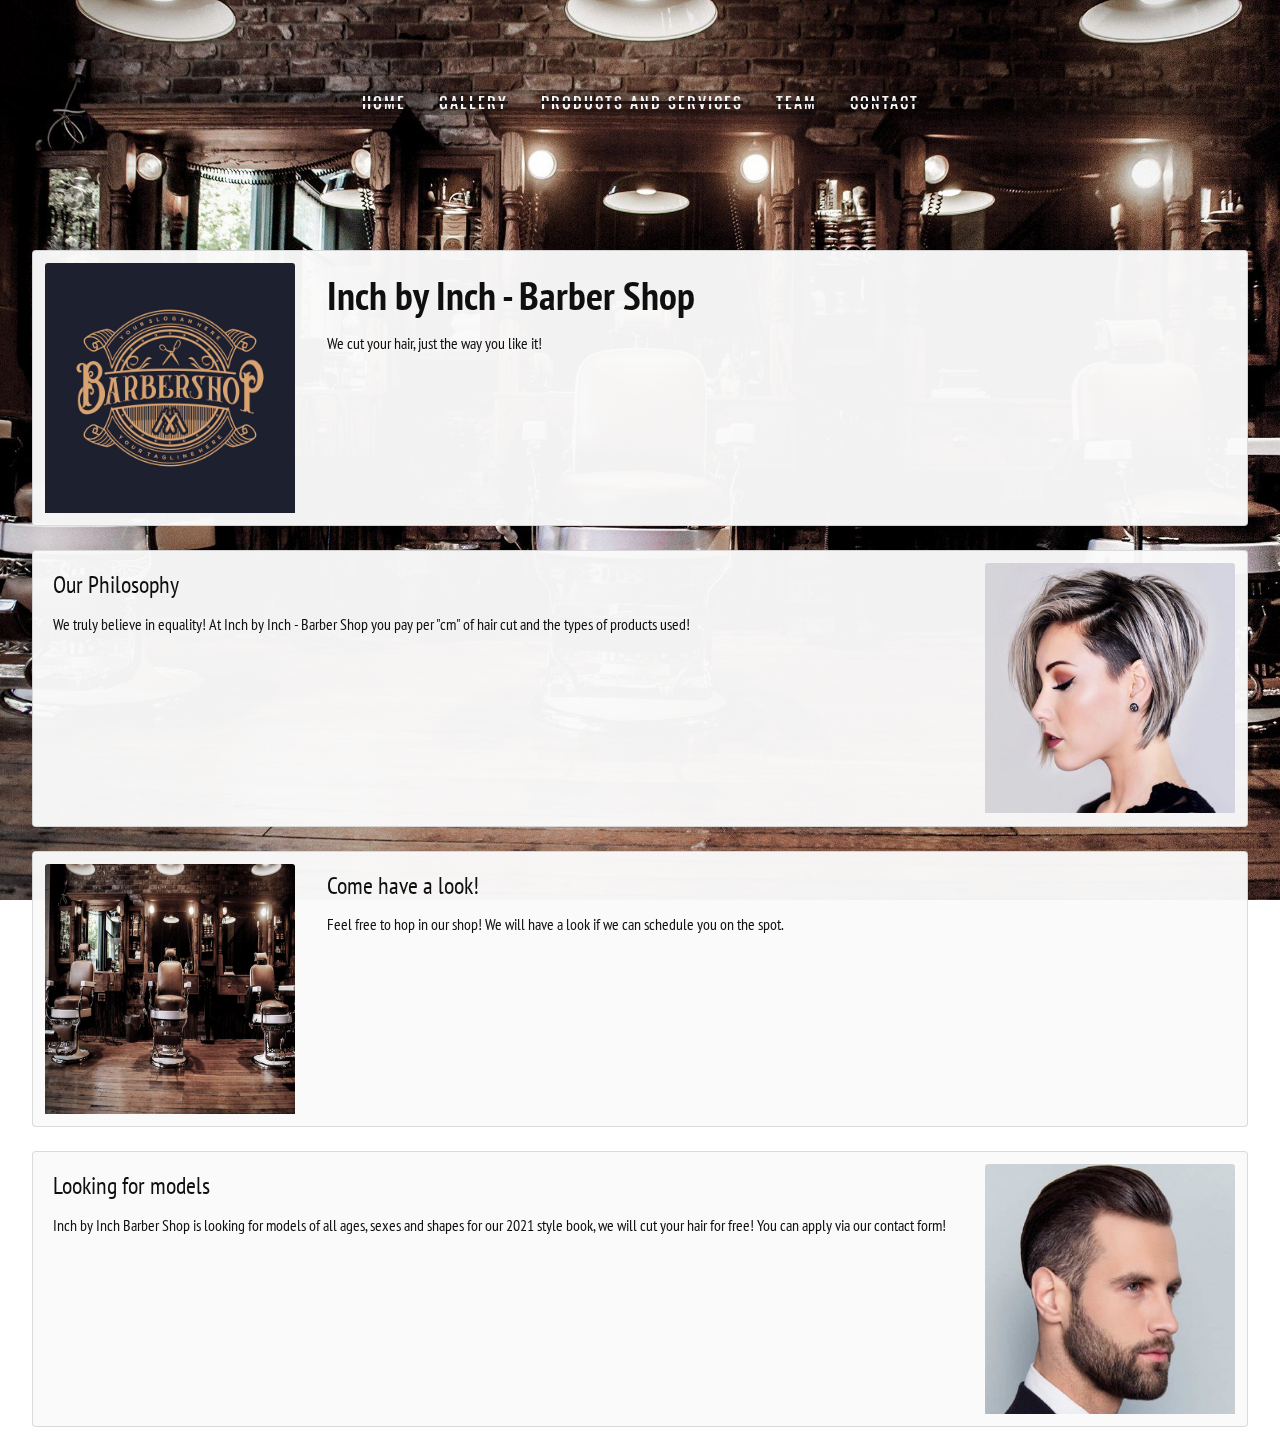
<file: index.html>
<!doctype html>
<html lang="en">
<head>
    <title>Inch By Inch - Barbershop</title>
    <!-- Required meta tags -->
    <meta charset="utf-8">
    <meta name="viewport" content="width=device-width, initial-scale=1">
    <meta name="description" content="Inch By Inch Barber Shop, find our services and opening hours here!">
    <meta name="keywords" content="Barber, Shop, Inch by Inch, Services, Equality, Hair, Opening Hours">
    <meta name="author" content="Sicco's Angels">
    <link rel="shortcut icon" href="https://example.com/myicon.ico">

    <!-- Facebook/Open Graph meta tags -->
    <meta property="og:title" content="Inch by Inch - Barber Shop">
    <meta property="og:description" content="Inch By Inch Barber Shop, find our services and opening hours here!">
    <meta property="og:image" content="Assets/IMG/logo-barbershop-with-vintage-style_116238-22.jpg">
    <meta property="og:url" content="https://hendrikcromboom.github.io/name-of-your-business/index.html">

    <!-- Facebook/Open Graph meta tags -->
    <meta name="twitter:title" content="Inch by Inch - Barber Shop">
    <meta name="twitter:description" content="Inch By Inch Barber Shop, find our services and opening hours here!">
    <meta name="twitter:image" content="ssets/IMG/logo-barbershop-with-vintage-style_116238-22.jpg">
    <meta name="twitter:card" content="https://hendrikcromboom.github.io/name-of-your-business/index.html">

    <!-- Bootstrap CSS -->
    <link rel="stylesheet" href="https://stackpath.bootstrapcdn.com/bootstrap/4.3.1/css/bootstrap.min.css"
          integrity="sha384-ggOyR0iXCbMQv3Xipma34MD+dH/1fQ784/j6cY/iJTQUOhcWr7x9JvoRxT2MZw1T" crossorigin="anonymous">
    <!-- Global CSS-->
    <link href="https://fonts.googleapis.com/css2?family=PT+Sans+Narrow&display=swap" rel="stylesheet">
    <link rel="stylesheet" href="Assets/CSS/hendrik.css" />
    <!-- Global site tag (gtag.js) - Google Analytics -->
    <script async src="https://www.googletagmanager.com/gtag/js?id=UA-175924129-1"></script>
    <script>
        window.dataLayer = window.dataLayer || [];
        function gtag(){dataLayer.push(arguments);}
        gtag('js', new Date());

        gtag('config', 'UA-175924129-1');
    </script>
</head>
<body>
<!-- Navbar -->
<div class="back"></div>
<nav id="navbar">
    <a href="index.html">Home</a>
    <a href="Assets/HTML/victoria.html">Gallery</a>
    <a href="Assets/HTML/cis.html">Products and Services</a>
    <a href="Assets/HTML/alej.html">Team</a>
    <a href="Assets/HTML/alejcontact.html">Contact</a>
</nav>

<!-- Content/Article -->
<article>
    <div class="card mid">
        <img class="card-img-top logo" src="Assets/IMG/logo-barbershop-with-vintage-style_116238-22.jpg" alt="Barbershop Logo">
        <div class="card-body">
            <h1 class="card-title font-weight-bold">Inch by Inch - Barber Shop</h1>
            <p class="card-text">
                We cut your hair, just the way you like it!
            </p>
        </div>
    </div>
    <br>
    <div class="card mid">
        <div class="card-body">
            <h4 class="card-title">Our Philosophy</h4>
            <p class="card-text">
                We truly believe in equality! At Inch by Inch - Barber Shop you pay per "cm" of hair cut and the types of products used!
            </p>
        </div>
        <img class="card-img-top logo" src="Assets/IMG/CAR/woman3.jpg" alt="Barbershop Logo">
    </div>
    <br>
    <div class="card mid">
        <img class="card-img-top logo" src="Assets/IMG/bg.jpg" alt="Barbershop Inside Pic">
        <div class="card-body">
            <h4 class="card-title">Come have a look!</h4>
            <p class="card-text">
                Feel free to hop in our shop! We will have a look if we can schedule you on the spot.
            </p>
        </div>
    </div>
    <br>
    <div class="card mid">
        <div class="card-body">
            <h4 class="card-title">Looking for models</h4>
            <p class="card-text">
               Inch by Inch Barber Shop is looking for models of all ages, sexes and shapes for our 2021 style book, we will cut your hair for free! You can apply via our contact form!
            </p>
        </div>
        <img class="card-img-top logo" src="Assets/IMG/CAR/man4.jpg" alt="Barbershop Model">
    </div>
    <br>
</article>
<!-- Optional JavaScript -->
<!-- jQuery first, then Popper.js, then Bootstrap JS -->
<script src="https://code.jquery.com/jquery-3.3.1.slim.min.js"
        integrity="sha384-q8i/X+965DzO0rT7abK41JStQIAqVgRVzpbzo5smXKp4YfRvH+8abtTE1Pi6jizo"
        crossorigin="anonymous"></script>
<script src="https://cdnjs.cloudflare.com/ajax/libs/popper.js/1.14.7/umd/popper.min.js"
        integrity="sha384-UO2eT0CpHqdSJQ6hJty5KVphtPhzWj9WO1clHTMGa3JDZwrnQq4sF86dIHNDz0W1"
        crossorigin="anonymous"></script>
<script src="https://stackpath.bootstrapcdn.com/bootstrap/4.3.1/js/bootstrap.min.js"
        integrity="sha384-JjSmVgyd0p3pXB1rRibZUAYoIIy6OrQ6VrjIEaFf/nJGzIxFDsf4x0xIM+B07jRM"
        crossorigin="anonymous"></script>
</body>
</html>

<!-- Styled by Hendrik Cromboom 2020 -->
</file>
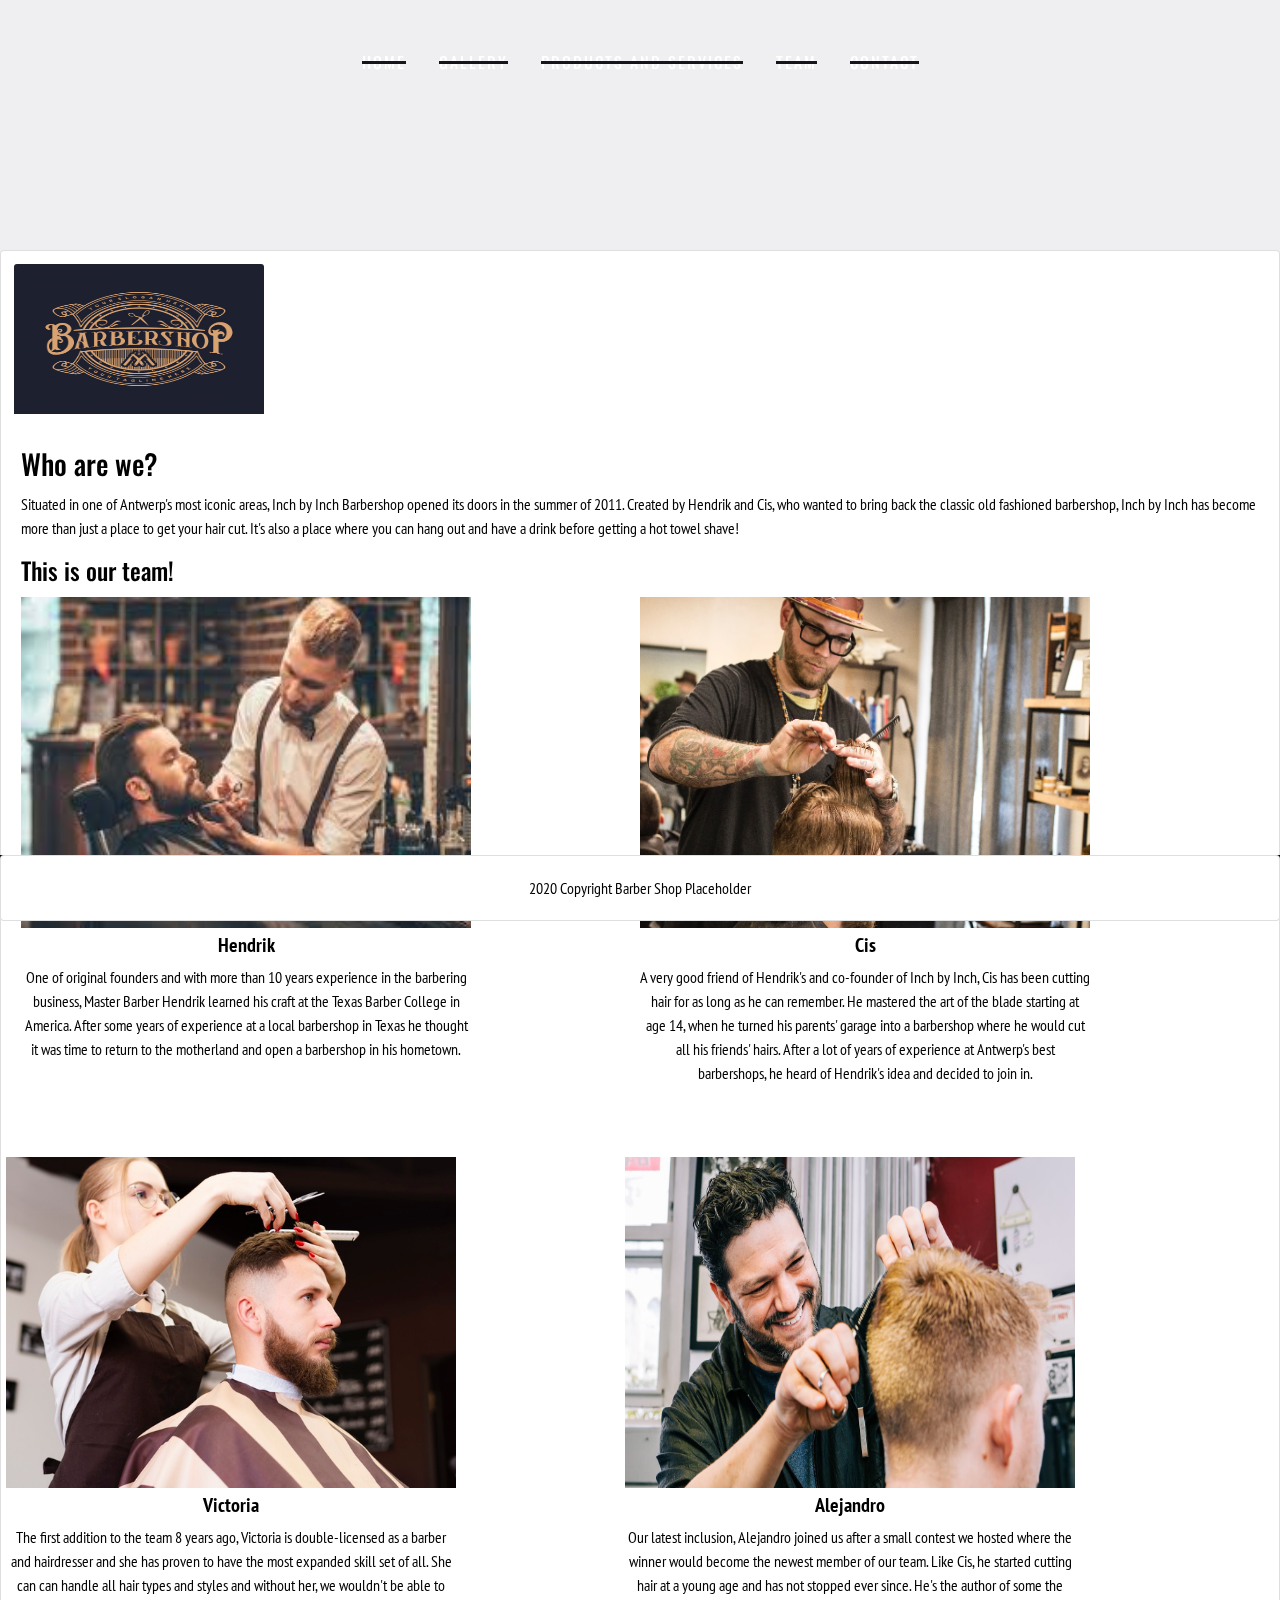
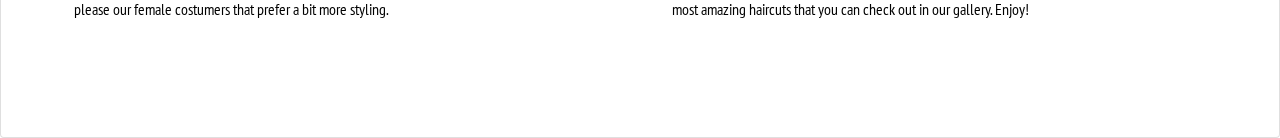
<file: Assets/HTML/alej.html>
<!doctype html>
<html lang="en">
<head>
    <!-- Required meta tags -->
    <meta charset="utf-8">
    <meta name="viewport" content="width=device-width, initial-scale=1, shrink-to-fit=no">

    <!-- Bootstrap CSS -->
    <link rel="stylesheet" href="https://stackpath.bootstrapcdn.com/bootstrap/4.3.1/css/bootstrap.min.css" integrity="sha384-ggOyR0iXCbMQv3Xipma34MD+dH/1fQ784/j6cY/iJTQUOhcWr7x9JvoRxT2MZw1T" crossorigin="anonymous">
    <link href="https://fonts.googleapis.com/css2?family=PT+Sans+Narrow&display=swap" rel="stylesheet">
    <link rel="stylesheet" type="text/css" href="../CSS/alej.css">

    <title>About us</title>
</head>
<body>

<!-- Navbar Placeholder -->
<div class="back"></div>
<nav>
    <a href="../../index.html">Home</a>
    <a href="../HTML/victoria.html">Gallery</a>
    <a href="../HTML/cis.html">Products and Services</a>
    <a href="../HTML/alej.html">Team</a>
    <a href="../HTML/alejcontact.html">Contact</a>
</nav>
<!-- Content Placeholder -->
<article>
    <div class="card mid">
        <img class="card-img-top logo" src="../IMG/logo-barbershop-with-vintage-style_116238-22.jpg" alt="Barbershop Logo">
        <div class="card-body">
            <h3 class="card-title">Who are we?</h3>
            <p class="card-text">
                Situated in one of Antwerp's most iconic areas, Inch by Inch Barbershop opened its doors in the summer of 2011. Created by Hendrik and Cis,
                who wanted to bring back the classic old fashioned barbershop, Inch by Inch has become more than just a place to get your hair cut.
                It's also a place where you can hang out and have a drink before getting a hot towel shave!
            </p>
            <h4 class="card-title">This is our team!</h4>
            <div class="row row-alej">
                <div class="col col-alej">
                    <div class="team1">
                        <img src="../IMG/barber.jpg" alt="Hendrik" class="center">
                        <h5 class="names">Hendrik</h5>
                        <p style="text-align: center">One of original founders and with more than 10 years experience in the barbering
                            business, Master Barber Hendrik learned his craft at the Texas Barber College in America. After some years
                            of experience at a local barbershop in Texas he thought it was time to return to the motherland and open
                            a barbershop in his hometown.
                        </p>
                    </div>
                </div>
                <div class="col col-alej">
                    <div class="team1">
                        <img src="../IMG/barber2.jpg" alt="Cis" class="center">
                        <h5 class="names">Cis</h5>
                        <p style="text-align: center">A very good friend of Hendrik's and co-founder of Inch by Inch, Cis has been cutting
                            hair for as long as he can remember. He mastered the art of the blade starting at age 14, when he turned
                            his parents' garage into a barbershop where he would cut all his friends' hairs. After a lot of years of
                            experience at Antwerp's best barbershops, he heard of Hendrik's idea and decided to join in.
                        </p>
                    </div>
                </div>
                <div class="row row-alej">
                    <div class="col col-alej">
                        <div class="team1">
                            <img src="../IMG/barbergirl.jpg" alt="Victoria" class="center">
                            <h5 class="names">Victoria</h5>
                            <p style="text-align: center">The first addition to the team 8 years ago, Victoria is double-licensed as
                                a barber and hairdresser and she has proven to have the most expanded skill set of all. She can can handle
                                all hair types and styles and without her, we wouldn't be able to please our female costumers that prefer
                                a bit more styling.
                            </p>
                        </div>
                    </div>
                    <div class="col col-alej">
                        <div class="team1">
                            <img src="../IMG/barber3.jpg" alt="Alejandro" class="center">
                            <h5 class="names">Alejandro</h5>
                            <p style="text-align: center">Our latest inclusion, Alejandro joined us after a small contest we hosted where the winner
                                would become the newest member of our team. Like Cis, he started cutting hair at a young age and has not stopped
                                ever since. He's the author of some the most amazing haircuts that you can check out in our gallery. Enjoy!
                            </p>
                        </div>
                    </div>
                </div>
        </div>
    </div>
</article>

    <!-- Content Footer -->
    <footer>
        <div class="ftr">
            <div class="card">
                <div class="card-body">
                    <p class="card-text">
                        2020 Copyright Barber Shop Placeholder
                    </p>
                </div>
            </div>
        </div>
    </footer>
    <!-- Optional JavaScript -->
    <!-- jQuery first, then Popper.js, then Bootstrap JS -->
    <script src="https://code.jquery.com/jquery-3.3.1.slim.min.js"
            integrity="sha384-q8i/X+965DzO0rT7abK41JStQIAqVgRVzpbzo5smXKp4YfRvH+8abtTE1Pi6jizo"
            crossorigin="anonymous"></script>
    <script src="https://cdnjs.cloudflare.com/ajax/libs/popper.js/1.14.7/umd/popper.min.js"
            integrity="sha384-UO2eT0CpHqdSJQ6hJty5KVphtPhzWj9WO1clHTMGa3JDZwrnQq4sF86dIHNDz0W1"
            crossorigin="anonymous"></script>
    <script src="https://stackpath.bootstrapcdn.com/bootstrap/4.3.1/js/bootstrap.min.js"
            integrity="sha384-JjSmVgyd0p3pXB1rRibZUAYoIIy6OrQ6VrjIEaFf/nJGzIxFDsf4x0xIM+B07jRM"
            crossorigin="anonymous"></script>



</body>
</html>
</file>
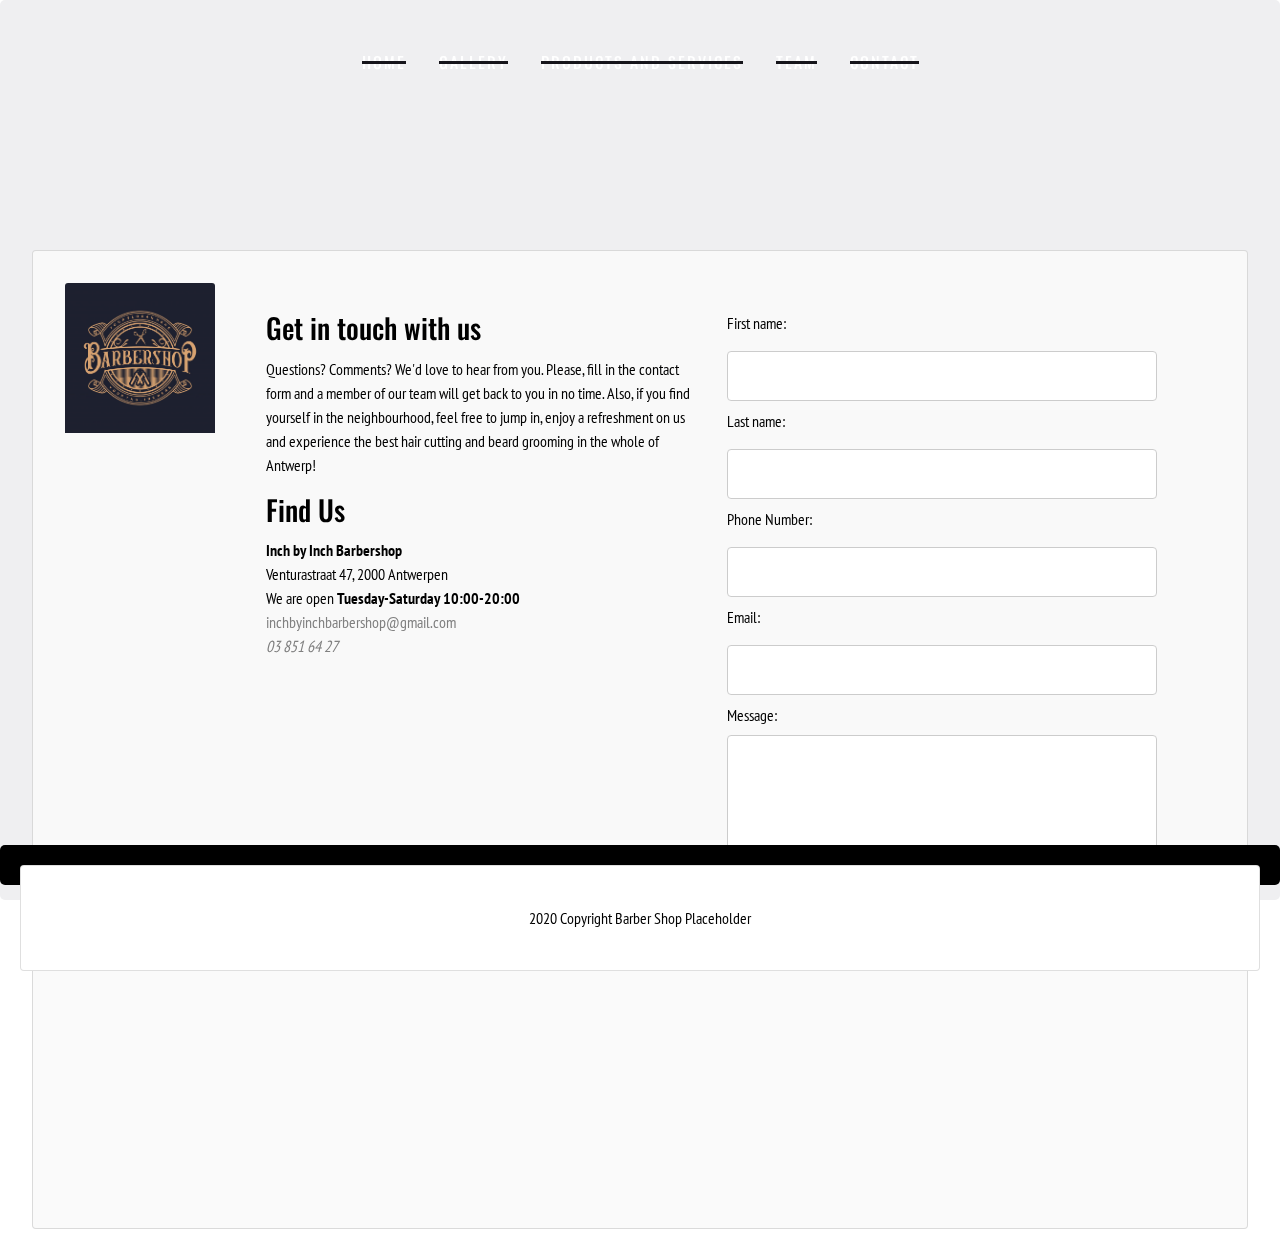
<file: Assets/HTML/alejcontact.html>
<!doctype html>
<html lang="en">
<head>
    <!-- Required meta tags -->
    <meta charset="utf-8">
    <meta name="viewport" content="width=device-width, initial-scale=1, shrink-to-fit=no">

    <!-- Bootstrap CSS -->
    <link rel="stylesheet" href="https://stackpath.bootstrapcdn.com/bootstrap/4.3.1/css/bootstrap.min.css" integrity="sha384-ggOyR0iXCbMQv3Xipma34MD+dH/1fQ784/j6cY/iJTQUOhcWr7x9JvoRxT2MZw1T" crossorigin="anonymous">
    <link rel="stylesheet" type="text/css" href="../CSS/alejcontact.css">
    <link href="https://fonts.googleapis.com/css2?family=PT+Sans+Narrow&display=swap" rel="stylesheet">

    <title>Contact</title>
</head>
<body>
<!-- Navbar Placeholder -->
<div class="back"></div>
<nav>
    <a href="../../index.html">Home</a>
    <a href="../HTML/victoria.html">Gallery</a>
    <a href="../HTML/cis.html">Products and Services</a>
    <a href="../HTML/alej.html">Team</a>
    <a href="../HTML/alejcontact.html">Contact</a>
</nav>
<!-- Content Placeholder -->
<article>
    <div class="card mid">
        <img class="card-img-top logo" src="../IMG/logo-barbershop-with-vintage-style_116238-22.jpg" alt="Barbershop Logo">
        <div class="card-body">
            <div class="row">
                <div class="col">
                    <h3 class="card-title">Get in touch with us</h3>
                    <p class="card-text">Questions? Comments? We'd love to hear from you. Please, fill in the contact form and a member of our team will get back to you in no time.
                        Also, if you find yourself in the neighbourhood, feel free  to jump in, enjoy a refreshment on us and experience the best hair cutting and beard grooming in the whole of Antwerp!
                    </p>

                        <h3 class="card-title">Find Us</h3>
                            <p><strong>Inch by Inch Barbershop</strong><br>Venturastraat 47, 2000 Antwerpen<br>
                                We are open <strong>Tuesday-Saturday 10:00-20:00</strong><br>
                            <a href="mailto:inchbyinchbarbershop@gmail.com" class="linkc linkh linkv">inchbyinchbarbershop@gmail.com</a><br>
                                <a href="tel:0385716428" class="linkc linkh linkv"><em>03 851 64 27</em></a>
                            </p>
                            <iframe src="https://www.google.com/maps/embed?pb=!1m18!1m12!1m3!1d2498.644030875349!2d4.39876241564603!3d51.225632879589924!2m3!1f0!2f0!3f0!3m2!1i1024!2i768!4f13.1!3m3!1m2!1s0x47c3f6591c88f09d%3A0x31d6c38718baba03!2sThe%20Beacon!5e0!3m2!1snl!2sbe!4v1597935311164!5m2!1snl!2sbe"
                                width="450" height="450" style="border:0;" allowfullscreen="" aria-hidden="false" tabindex="0">
                            </iframe>
                </div>
                <div class="col">
                    <form action="mailto:inchbyinchbarbershop@gmail.com" method="post" enctype="multipart/form-data" data-toggle="validator">
                        <label for="fname">First name:</label><br>
                        <input type="text" id="fname" name="fname" required="required"><br>
                        <label for="lname">Last name:</label><br>
                        <input type="text" id="lname" name="lname" required="required">
                        <label for="pnumber">Phone Number:</label>
                        <input type="text" id="pnumber" name="pnumber" required="required">
                        <label for="email">Email:</label>
                        <input type="text" id="email" name="email" required="required">
                        <label for="message">Message:</label><br>
                        <textarea name="message" id="message" rows="5" required="required"></textarea>
                        <input type="submit" value="Send">
                    </form>
                </div>
            </div>
        </div>
    </div>
</article>
<!-- Content Footer -->
<footer>
    <div class="ftr">
        <div class="card">
            <div class="card-body">
                <p class="card-text">
                    2020 Copyright Barber Shop Placeholder
                </p>
            </div>
        </div>
    </div>
</footer>




<!-- Optional JavaScript -->
<!-- jQuery first, then Popper.js, then Bootstrap JS -->
<script src="https://code.jquery.com/jquery-3.3.1.slim.min.js" integrity="sha384-q8i/X+965DzO0rT7abK41JStQIAqVgRVzpbzo5smXKp4YfRvH+8abtTE1Pi6jizo" crossorigin="anonymous"></script>
<script src="https://cdnjs.cloudflare.com/ajax/libs/popper.js/1.14.7/umd/popper.min.js" integrity="sha384-UO2eT0CpHqdSJQ6hJty5KVphtPhzWj9WO1clHTMGa3JDZwrnQq4sF86dIHNDz0W1" crossorigin="anonymous"></script>
<script src="https://stackpath.bootstrapcdn.com/bootstrap/4.3.1/js/bootstrap.min.js" integrity="sha384-JjSmVgyd0p3pXB1rRibZUAYoIIy6OrQ6VrjIEaFf/nJGzIxFDsf4x0xIM+B07jRM" crossorigin="anonymous"></script>
</body>
</html>
</file>
<file: Assets/CSS/hendrik.css>
@import url('https://fonts.googleapis.com/css?family=Oswald:500'); /* font import*/

.back{ /* background*/
    position: fixed;
    left: 0;
    top: 0;
    width: 100%;
    height: 100%; background:url(../IMG/bg.jpg) no-repeat top center #efeff1;
    background-size:cover;
    background-attachment: fixed;
}
.thx{
    position: fixed;
    left:50%;
    transform:translateX(-50%);
    bottom: 15px;
}
nav{ /* navbar */
    width: 100%;
    position: fixed;
    top:50px;
    text-align:center;
    z-index: 2;
    background-color:rgba(1,1,1,0.2);
    top: 10%;
}
nav a{
    font-family: 'Oswald', sans-serif;
    font-weight:450;
    text-transform:uppercase;
    text-decoration:none;
    color: whitesmoke;
    margin:0 15px;
    font-size:16px;
    letter-spacing:2px;
    position:relative;
    display:inline-block;
}
nav a:before{
    content:'';
    position: absolute;
    width: 100%;
    height: 3px;
    background:#16151b;
    top:47%;
    animation:out 0.2s cubic-bezier(1, 0, 0.58, 0.97) 1 both;
}
nav a:hover:before{
    animation:in 0.2s cubic-bezier(1, 0, 0.58, 0.97) 1 both;

}
@keyframes in{ /* navbar animation*/
    0%{
        width: 0;
        left:0;
        right:auto;
    }
    100%{
        left:0;
        right:auto;
        width: 100%;
    }
}
@keyframes out{
    0%{
        width:100%;
        left: auto;
        right: 0;
    }
    100%{
        width: 0;
        left: auto;
        right: 0;
    }
}
@keyframes show{
    0%{
        opacity:0;
        transform:translateY(-10px);
    }
    100%{
        opacity:1;
        transform:translateY(0);
    }
}

@for $i from 1 through 5 {
    nav a:nth-child(#{$i}){
        animation:show .2s #{$i*0.1+1}s ease 1 both;
    }
}
body{
    color: whitesmoke;
    font-family: 'PT Sans Narrow', sans-serif;
}
.card{ /* article content card*/
    color: rgba(15,15,15);
    z-index: 1;
    display: flex;
    flex-direction: row;
}
article{
    margin-top: 250px;
    height: 1000px;
}
.logo{
    width: 250px;
    height: 250px;
    margin: 1%;
}
.mid{ /* selector for 1 card group */
    margin-left: 2.5%;
    margin-right: 2.5%;
    background-color:rgba(250,250,250,0.97);
}
a:link { /* makes links stay white */
    text-decoration: none;
    color:whitesmoke;
}

a:hover {
    color: whitesmoke;
    text-decoration: none;
}

a:visited {
    color: whitesmoke;
    text-decoration: none;
}

/* Styled by Hendrik Cromboom 2020*/
</file>
<file: Assets/CSS/alej.css>
/* Hendrik's */

@import url('https://fonts.googleapis.com/css?family=Oswald:500');
.back{
    position: fixed;
    left: 0;
    top: 0;
    width: 100%;
    height: 100%; background:url(https://i.pinimg.com/originals/96/2d/9a/962d9ab708a5f2998ae6538810d34b84.jpg) no-repeat top center #efeff1;
    background-size:cover;
    background-attachment: fixed;
}

/* Alejandro's */

body{
    font-family: 'PT Sans Narrow', sans-serif;
}

.col{
    position: relative;
    margin: 0;
    padding: 0 15px 30px;
    width: 100%;
}

.row{
    width: 100%;
    display: flex;
    flex-flow: row wrap;
}

.team1{
    margin-bottom: 20px;
    float: left;
    margin-right: 30px;
    height: 510px;
    width: 450px;
}

.center{
    display: block;
    margin-right: auto;
    margin-left: auto;
    width: 100%;
    height: 65%;
}

.names{
    padding-top: 5px;
    text-align: center;
    font-weight: bold;

}

.card-title{
    font-family: 'Oswald', sans-serif;
}


/* Hendrik's */

.thx{
    position: fixed;
    left:50%;
    transform:translateX(-50%);
    bottom: 15px;
}
nav{
    width: 100%;
    position: fixed;
    top:50px;
    text-align:center;
    z-index: 2;

}
nav a{
    font-family: 'Oswald', sans-serif;
    font-weight:450;
    text-transform:uppercase;
    text-decoration:none;
    color:white;
    margin:0 15px;
    font-size:16px;
    letter-spacing:2px;
    position:relative;
    display:inline-block;
}
nav a:before{
    content:'';
    position: absolute;
    width: 100%;
    height: 3px;
    background:#16151b;
    top:47%;
    animation:out 0.2s cubic-bezier(1, 0, 0.58, 0.97) 1 both;
}
nav a:hover:before{
    animation:in 0.2s cubic-bezier(1, 0, 0.58, 0.97) 1 both;

}
@keyframes in{
    0%{
        width: 0;
        left:0;
        right:auto;
    }
    100%{
        left:0;
        right:auto;
        width: 100%;
    }
}
@keyframes out{
    0%{
        width:100%;
        left: auto;
        right: 0;
    }
    100%{
        width: 0;
        left: auto;
        right: 0;
    }
}
@keyframes show{
    0%{
        opacity:0;
        transform:translateY(-10px);
    }
    100%{
        opacity:1;
        transform:translateY(0);
    }
}

@for $i from 1 through 5 {
    nav a:nth-child(#{$i}){
        animation:show .2s #{$i*0.1+1}s ease 1 both;
    }
}
body{
    color: white;
}
.card{
    color: black;
    z-index: 1;
}
article{
    margin-top: 250px;
    height: 1000px;
}
.ftr{
    bottom: 15px;
    background-color: black;
    height: 30px;
    width: 100%;
    position: fixed;
    text-align:center;
    z-index: 2;
}

.logo{
    width: 250px;
    height: 150px;
    margin: 1%;
}
</file>
<file: Assets/CSS/alejcontact.css>
/* Hendrik's code*/

@import url('https://fonts.googleapis.com/css?family=Oswald:500');
.back{
    position: fixed;
    left: 0;
    top: 0;
    width: 100%;
    height: 100%; background:url(https://i.pinimg.com/originals/96/2d/9a/962d9ab708a5f2998ae6538810d34b84.jpg) no-repeat top center #efeff1;
    background-size:cover;
    background-attachment: fixed;
}
.thx{
    position: fixed;
    left:50%;
    transform:translateX(-50%);
    bottom: 15px;
}
nav{
    width: 100%;
    position: fixed;
    top:50px;
    text-align:center;
    z-index: 2;

}
nav a{
    font-family: 'Oswald', sans-serif;
    font-weight:450;
    text-transform:uppercase;
    text-decoration:none;
    color:white;
    margin:0 15px;
    font-size:16px;
    letter-spacing:2px;
    position:relative;
    display:inline-block;
}
nav a:before{
    content:'';
    position: absolute;
    width: 100%;
    height: 3px;
    background:#16151b;
    top:47%;
    animation:out 0.2s cubic-bezier(1, 0, 0.58, 0.97) 1 both;
}
nav a:hover:before{
    animation:in 0.2s cubic-bezier(1, 0, 0.58, 0.97) 1 both;

}
@keyframes in{
    0%{
        width: 0;
        left:0;
        right:auto;
    }
    100%{
        left:0;
        right:auto;
        width: 100%;
    }
}
@keyframes out{
    0%{
        width:100%;
        left: auto;
        right: 0;
    }
    100%{
        width: 0;
        left: auto;
        right: 0;
    }
}
@keyframes show{
    0%{
        opacity:0;
        transform:translateY(-10px);
    }
    100%{
        opacity:1;
        transform:translateY(0);
    }
}

@for $i from 1 through 5 {
    nav a:nth-child(#{$i}){
        animation:show .2s #{$i*0.1+1}s ease 1 both;
    }
}
body{
    color: white;
}
.card{
    color: black;
    z-index: 1;
    display: flex;
    flex-direction: row;
}
article{
    margin-top: 250px;
    height: 1000px;
}
.ftr{
    bottom: 15px;
    background-color: black;
    height: 30px;
    width: 100%;
    position: fixed;
    text-align:center;
    z-index: 2;
}
.logo{
    width: 250px;
    height: 150px;
    margin: 1%;
}
.mid{
    margin-left: 2.5%;
    margin-right: 2.5%;
    background-color:rgba(250,250,250,0.9);
}

/* Alejandro's code */

body{
    font-family: 'PT Sans Narrow', sans-serif;
}

.col{
    position: relative;
    margin: 0;
    padding: 0 15px 30px;
    width: 50%;
}

.row{
    width: 100%;
    display: flex;
    flex-flow: row wrap;
}

input[type=text], select {
    width: 100%;
    padding: 12px 20px;
    margin: 8px 0;
    display: inline-block;
    border: 1px solid #ccc;
    border-radius: 4px;
    box-sizing: border-box;
}

input[type=submit] {
    width: 100%;
    background-color: gray;
    color: white;
    padding: 14px 20px;
    margin: 8px 0;
    border: none;
    border-radius: 4px;
    cursor: pointer;
}

input[type=submit]:hover {
    background-color: darkgray;
}



div {
    border-radius: 5px;
    padding: 20px;
}

textarea{
    border: 1px solid #ccc;
    border-radius: 4px;
    width: 100%;

}

iframe{
    margin-top: 8px;
}

.cntct-text{
    line-height: 1.6;
}

a:link.linkc{
    color: #808080;
}

a:visited.linkv{
    color: purple;
}


a:hover.linkh{
    color: #404040;
    text-decoration: none;
}

.card-title{
    font-family: 'Oswald', sans-serif;
}
</file>
